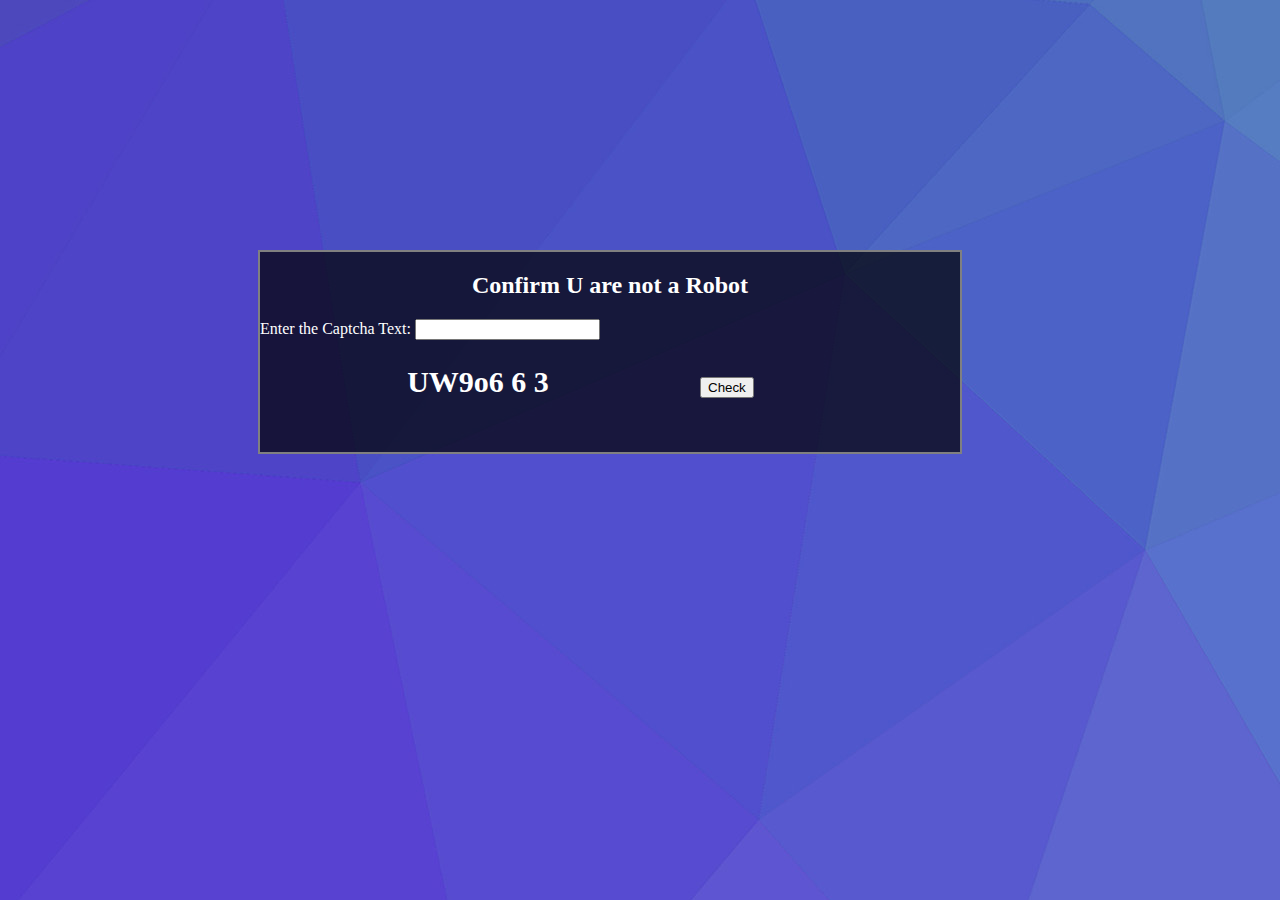
<file: captcha_hp.html>
<!DOCTYPE html>  
<html>  
<head>  
    <title>To check if you are not a robot</title>  
    <script type="text/javascript">  
        /* Function to Generat Captcha */  
        function GenerateCaptcha() 
       {  
            var chr1 = Math.ceil(Math.random() * 10) + '';  
            var chr2 = Math.ceil(Math.random() * 10) + '';  
            var chr3 = Math.ceil(Math.random() * 10) + '';  
            var str = new Array(4).join().replace(/(.|$)/g, function () { return ((Math.random() * 36) | 0).toString(36)[Math.random() < .5 ? "toString" :                          "toUpperCase"](); });  
            var captchaCode = str + chr1 + ' ' + chr2 + ' ' + chr3;  
            document.getElementById("txtCaptcha").value = captchaCode; 
        }  
  
        /* Validating Captcha Function */  
        function ValidCaptcha() {  
            var str1 = removeSpaces(document.getElementById('txtCaptcha').value);  
            var str2 = removeSpaces(document.getElementById('txtCompare').value);  
            
		if(str1==str2) {
		location = "hppage.html";
		return true
		}
		else{
			return false;
		} 
        }  
  
        /* Remove spaces from Captcha Code */  
        function removeSpaces(string) {  
            return string.split(' ').join('');  
        }  
    </script>  
  <style>
	body
	{
		background-image: url('captcha.jpg');
}
	div{
		Background-color: rgba(0,0,0,0.7);
		color: white
}
</style>
</head>  
<body onload="GenerateCaptcha();">  
    <div style="border: 2px solid gray; width: 700px;margin: 250px;height: 200px">  
        <h2 style="text-align: center;">Confirm U are not a Robot</h2>  
  
        Enter the Captcha Text:  
        <input type="text" id="txtCompare" />
        <input type="text" id="txtCaptcha" style="text-align: center; border: none; font-weight: bold; font-size: 30px; font-family: Jokerman;padding: 25px;background: transparent;color: white" readonly/>  
        <input id="btnValid" type="button" value="Check" onclick="alert(ValidCaptcha());" />  
  
        <br />  
        <br />  
    </div>  
</body>  
</html>
</file>
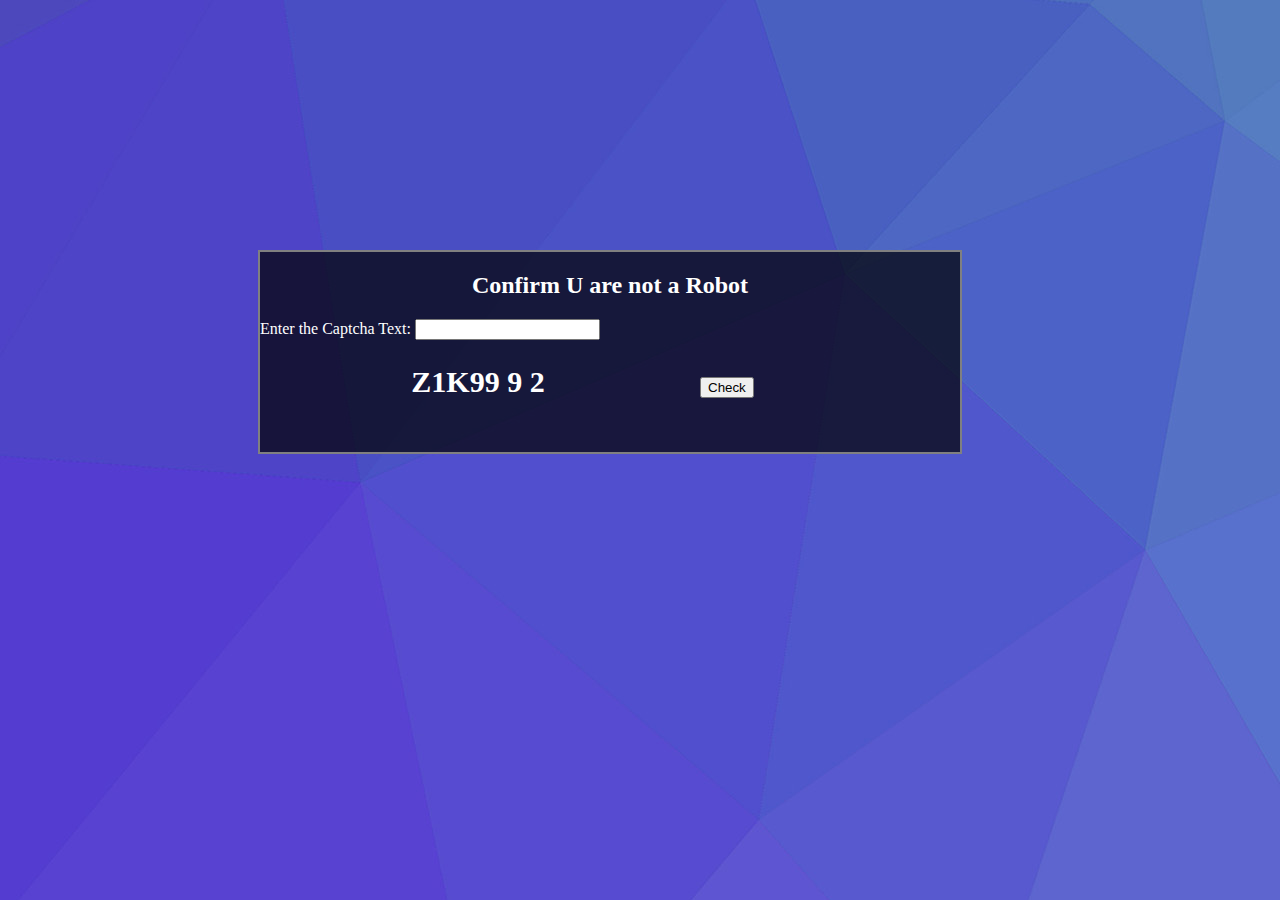
<file: captcha_marvel.html>
<!DOCTYPE html>  
<html>  
<head>  
	<meta name="viewport" content="width=device-width,initial-scale=1.0">
    <title>To check if you are not a robot</title>  
    <script type="text/javascript">  
        /* Function to Generat Captcha */  
        function GenerateCaptcha() 
       {  
            var chr1 = Math.ceil(Math.random() * 10) + '';  
            var chr2 = Math.ceil(Math.random() * 10) + '';  
            var chr3 = Math.ceil(Math.random() * 10) + '';  
            var str = new Array(4).join().replace(/(.|$)/g, function () { return ((Math.random() * 36) | 0).toString(36)[Math.random() < .5 ? "toString" :                          "toUpperCase"](); });  
            var captchaCode = str + chr1 + ' ' + chr2 + ' ' + chr3;  
            document.getElementById("txtCaptcha").value = captchaCode; 
        }  
  
        /* Validating Captcha Function */  
        function ValidCaptcha() {  
            var str1 = removeSpaces(document.getElementById('txtCaptcha').value);  
            var str2 = removeSpaces(document.getElementById('txtCompare').value);  
            
		if(str1==str2) {
		location = "marvelpage.html";
		return true
		}
		else{
			return false;
		} 
        }  
  
        /* Remove spaces from Captcha Code */  
        function removeSpaces(string) {  
            return string.split(' ').join('');  
        }  
    </script>  
  <style>
	body
	{
		background-image: url('captcha.jpg');
}
	div{
		Background-color: rgba(0,0,0,0.7);
		color: white
}
</style>
</head>  
<body onload="GenerateCaptcha();">  
    <div style="border: 2px solid gray; width: 700px;margin: 250px;height: 200px">  
        <h2 style="text-align: center;">Confirm U are not a Robot</h2>  
  
        Enter the Captcha Text:  
        <input type="text" id="txtCompare" />
        <input type="text" id="txtCaptcha" style="text-align: center; border: none; font-weight: bold; font-size: 30px; font-family: Jokerman;padding: 25px;background: transparent;color: white" readonly/>  
        <input id="btnValid" type="button" value="Check" onclick="alert(ValidCaptcha());" />  
  
        <br />  
        <br />  
    </div>  
</body>  
</html>
</file>
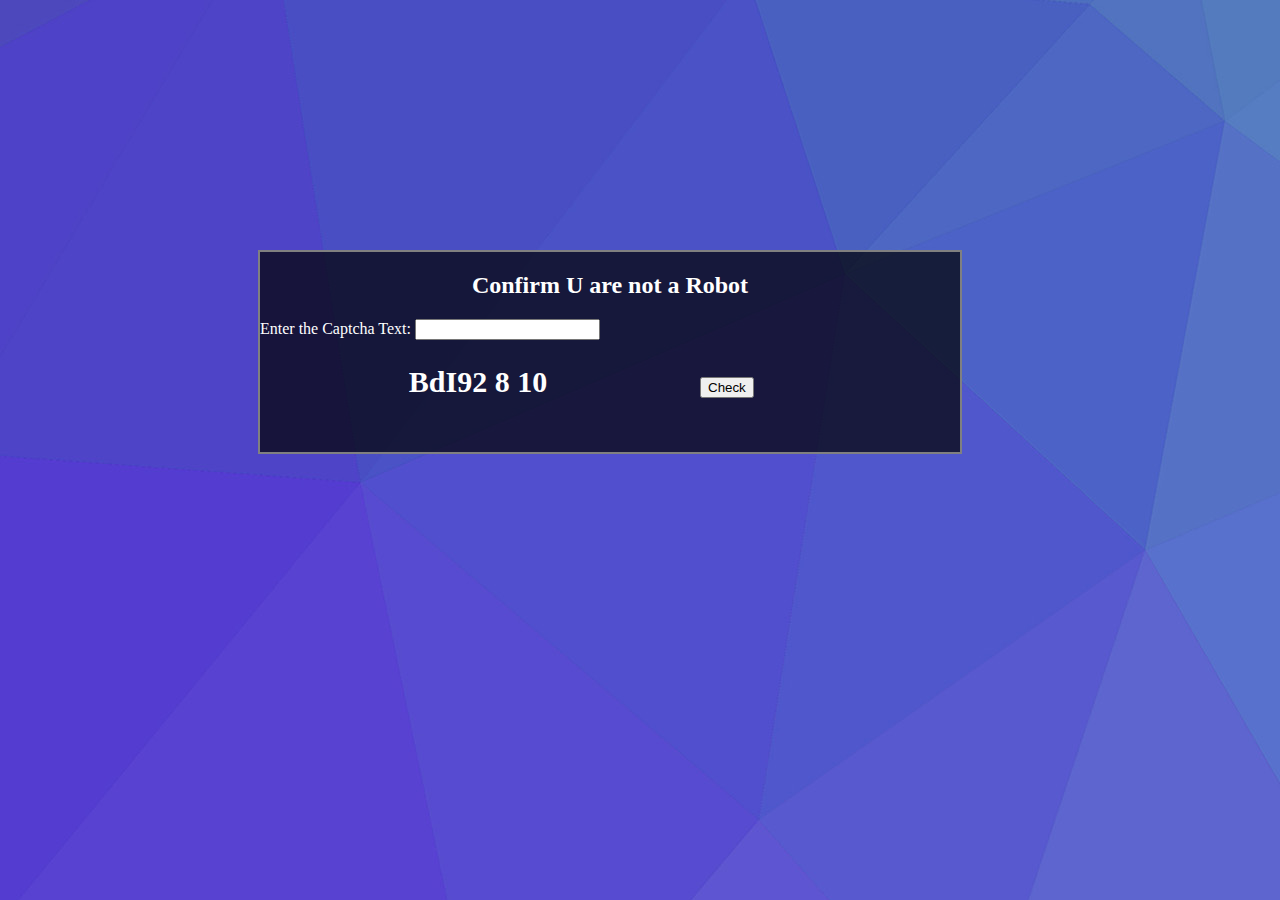
<file: captcha_xmen.html>
<!DOCTYPE html>  
<html>  
<head>  
    <title>To check if you are not a robot</title>  
    <script type="text/javascript">  
        /* Function to Generat Captcha */  
        function GenerateCaptcha() 
       {  
            var chr1 = Math.ceil(Math.random() * 10) + '';  
            var chr2 = Math.ceil(Math.random() * 10) + '';  
            var chr3 = Math.ceil(Math.random() * 10) + '';  
            var str = new Array(4).join().replace(/(.|$)/g, function () { return ((Math.random() * 36) | 0).toString(36)[Math.random() < .5 ? "toString" :                          "toUpperCase"](); });  
            var captchaCode = str + chr1 + ' ' + chr2 + ' ' + chr3;  
            document.getElementById("txtCaptcha").value = captchaCode; 
        }  
  
        /* Validating Captcha Function */  
        function ValidCaptcha() {  
            var str1 = removeSpaces(document.getElementById('txtCaptcha').value);  
            var str2 = removeSpaces(document.getElementById('txtCompare').value);  
            
		if(str1==str2) {
		location = "xmenpage.html";
		return true
		}
		else{
			return false;
		} 
        }  
  
        /* Remove spaces from Captcha Code */  
        function removeSpaces(string) {  
            return string.split(' ').join('');  
        }  
    </script>  
  <style>
	body
	{
		background-image: url('captcha.jpg');
}
	div{
		Background-color: rgba(0,0,0,0.7);
		color: white
}
</style>
</head>  
<body onload="GenerateCaptcha();">  
    <div style="border: 2px solid gray; width: 700px;margin: 250px;height: 200px">  
        <h2 style="text-align: center;">Confirm U are not a Robot</h2>  
  
        Enter the Captcha Text:  
        <input type="text" id="txtCompare" />
        <input type="text" id="txtCaptcha" style="text-align: center; border: none; font-weight: bold; font-size: 30px; font-family: Jokerman;padding: 25px;background: transparent;color: white" readonly/>  
        <input id="btnValid" type="button" value="Check" onclick="alert(ValidCaptcha());" />  
  
        <br />  
        <br />  
    </div>  
</body>  
</html>
</file>
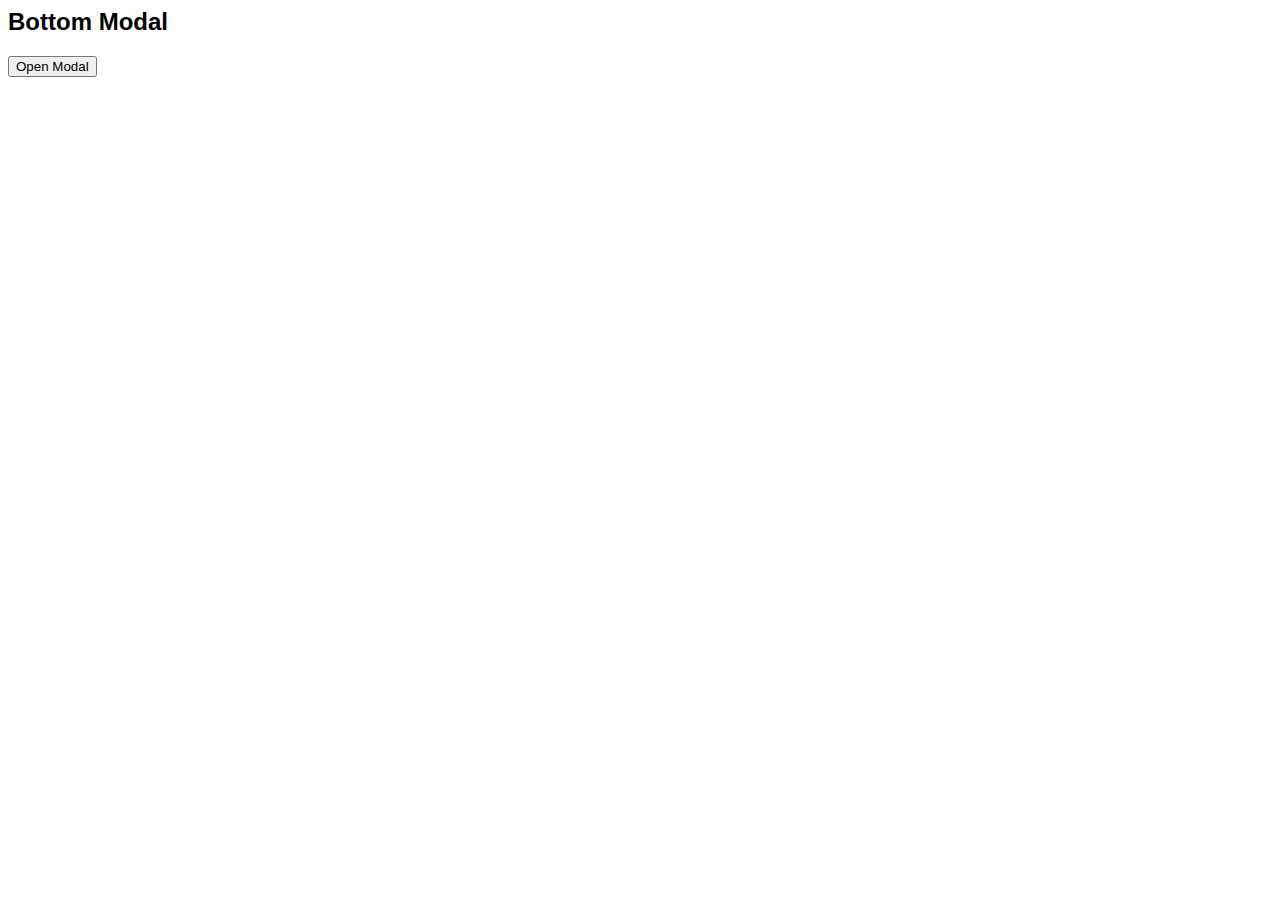
<file: ex1.html>
<html>
<head>
<meta name="viewport" content="width=device-width, initial-scale=1">
<style>
body {font-family: Arial, Helvetica, sans-serif;}

/* The Modal (background) */
.modal {
  display: none; /* Hidden by default */
  position: fixed; /* Stay in place */
  z-index: 1; /* Sit on top */
  left: 0;
  top: 0;
  width: 100%; /* Full width */
  height: 100%; /* Full height */
  overflow: auto; /* Enable scroll if needed */
  background-color: rgb(0,0,0); /* Fallback color */
  background-color: rgba(0,0,0,0.4); /* Black w/ opacity */
  -webkit-animation-name: fadeIn; /* Fade in the background */
  -webkit-animation-duration: 0.4s;
  animation-name: fadeIn;
  animation-duration: 0.4s
}

/* Modal Content */
.modal-content {
  position: fixed;
  bottom: 0;
  background-color: #fefefe;
  width: 100%;
  -webkit-animation-name: slideIn;
  -webkit-animation-duration: 0.4s;
  animation-name: slideIn;
  animation-duration: 0.4s
}

/* The Close Button */
.close {
  color: white;
  float: right;
  font-size: 28px;
  font-weight: bold;
}

.close:hover,
.close:focus {
  color: #000;
  text-decoration: none;
  cursor: pointer;
}

.modal-header {
  padding: 2px 16px;
  background-color: #5cb85c;
  color: white;
}

.modal-body {padding: 2px 16px;}

.modal-footer {
  padding: 2px 16px;
  background-color: #5cb85c;
  color: white;
}

/* Add Animation */
@-webkit-keyframes slideIn {
  from {bottom: -300px; opacity: 0} 
  to {bottom: 0; opacity: 1}
}

@keyframes slideIn {
  from {bottom: -300px; opacity: 0}
  to {bottom: 0; opacity: 1}
}

@-webkit-keyframes fadeIn {
  from {opacity: 0} 
  to {opacity: 1}
}

@keyframes fadeIn {
  from {opacity: 0} 
  to {opacity: 1}
}
</style>
</head>
<body>

<h2>Bottom Modal</h2>

<!-- Trigger/Open The Modal -->
<button id="myBtn">Open Modal</button>

<!-- The Modal -->
<div id="myModal" class="modal">

  <!-- Modal content -->
  <div class="modal-content">
    <div class="modal-header">
      <span class="close">&times;</span>
      <h2>Modal Header</h2>
    </div>
    <div class="modal-body">
      <p>Some text in the Modal Body</p>
      <p>Some other text...</p>
    </div>
    <div class="modal-footer">
      <h3>Modal Footer</h3>
    </div>
  </div>

</div>

<script>
// Get the modal
var modal = document.getElementById("myModal");

// Get the button that opens the modal
var btn = document.getElementById("myBtn");

// Get the <span> element that closes the modal
var span = document.getElementsByClassName("close")[0];

// When the user clicks the button, open the modal 
btn.onclick = function() {
  modal.style.display = "block";
}

// When the user clicks on <span> (x), close the modal
span.onclick = function() {
  modal.style.display = "none";
}

// When the user clicks anywhere outside of the modal, close it
window.onclick = function(event) {
  if (event.target == modal) {
    modal.style.display = "none";
  }
}
</script>

</body>
</html>
</file>
